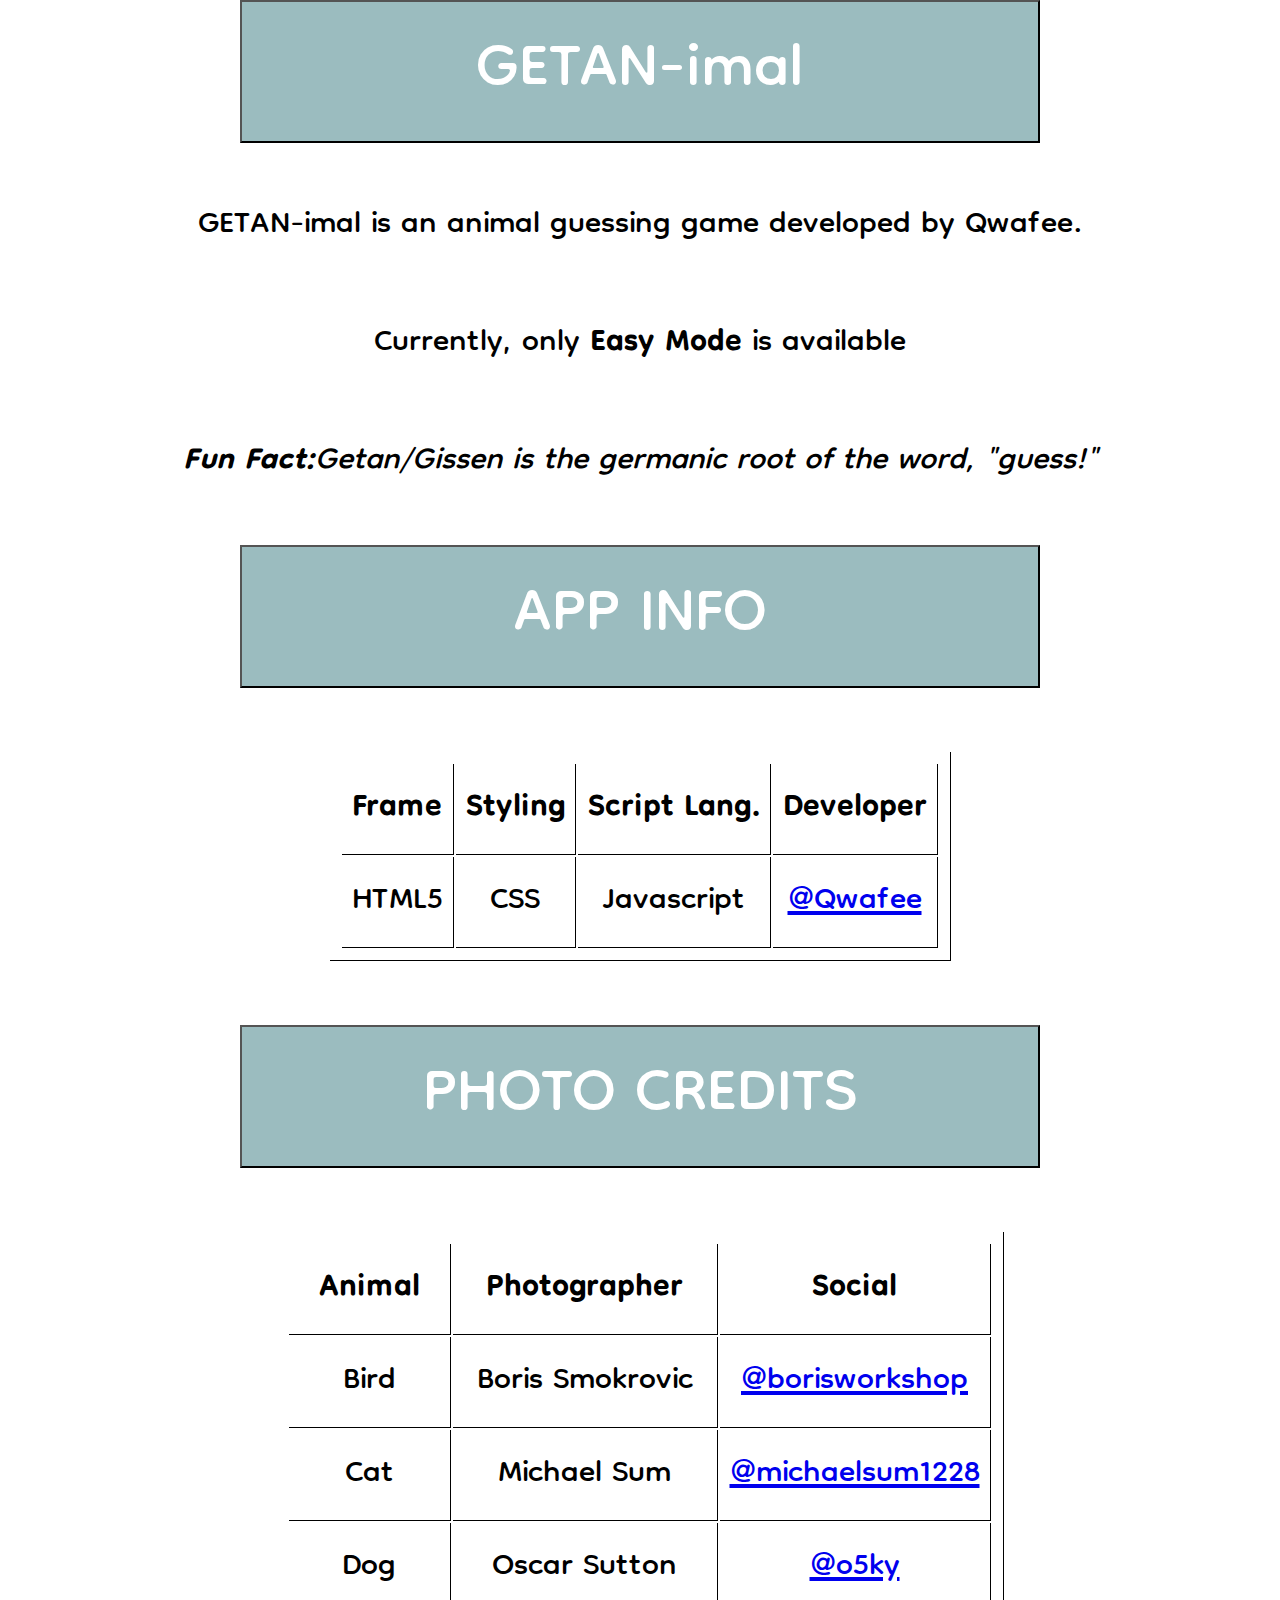
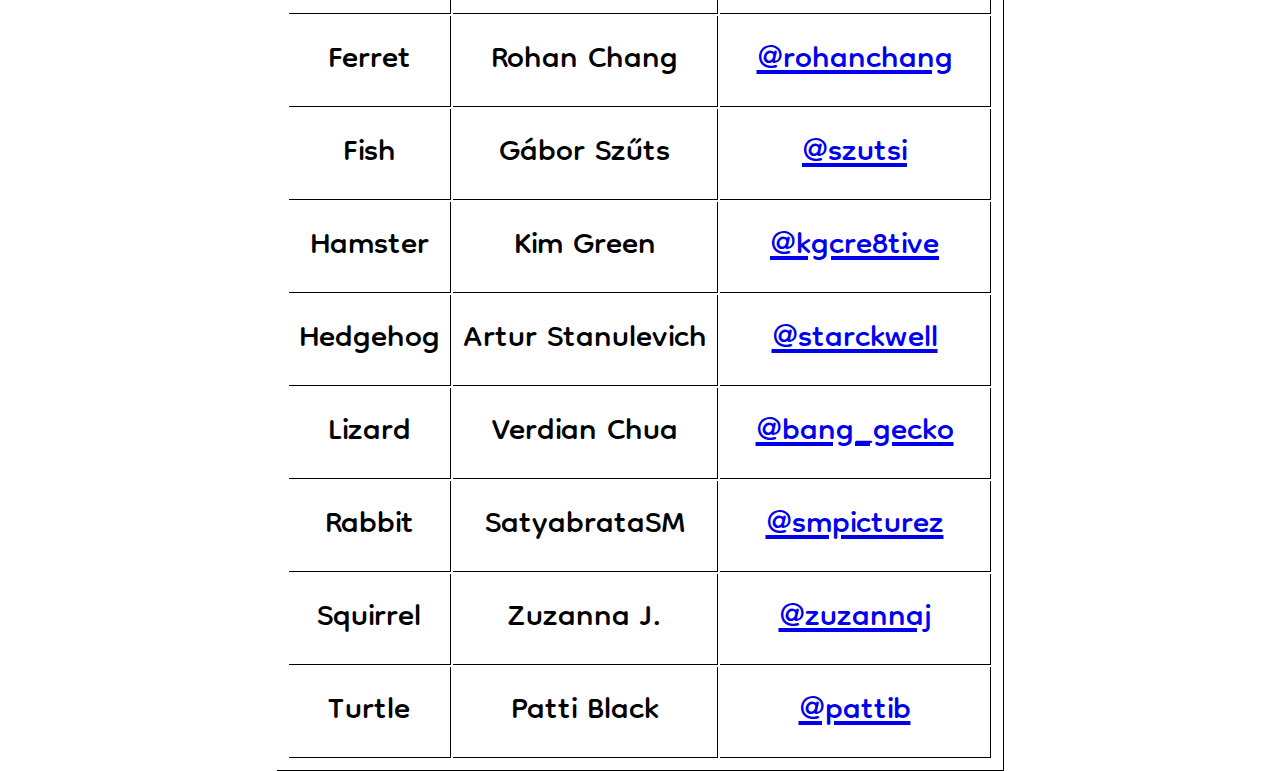
<file: about.html>
<!DOCTYPE html>
<html lang="en-US">
    <head>
        <!--Getan is the germanic root word for guess-->
        <title>GETANimal</title>
        <meta name="author" content="Qwafee">
        <meta charset ="UTF-8">
        <meta name="viewport" content="width=device-width, initial-scale=1">
        <link rel="stylesheet" href="qwafee-style.css">
        <script src="qwafee-script.js" defer></script>
        <!--Fonts     
        font-family: 'Dongle', sans-serif;

        font-family: 'Rubik Beastly', cursive;-->
        <link rel="preconnect" href="https://fonts.googleapis.com">
        <link rel="preconnect" href="https://fonts.gstatic.com" crossorigin>
        <link href="https://fonts.googleapis.com/css2?family=Dongle&family=Rubik+Beastly&display=swap" rel="stylesheet"> 
        <link rel="preconnect" href="https://fonts.googleapis.com">
        <link rel="preconnect" href="https://fonts.gstatic.com" crossorigin>
        <link href="https://fonts.googleapis.com/css2?family=Anton&display=swap" rel="stylesheet"> 
        <link rel="preconnect" href="https://fonts.googleapis.com">
        <link rel="preconnect" href="https://fonts.gstatic.com" crossorigin>
        <link href="https://fonts.googleapis.com/css2?family=Fredoka+One&display=swap" rel="stylesheet"> 
    </head>
    <body>
        <main>
            <section id="authors" class="authors">
                <a href="index.html"><button style="color: white;" class="photoAuthors">GETAN-imal</button></a>
                <p>GETAN-imal is an animal guessing game developed by Qwafee.</p>
                <p>Currently, only <strong>Easy Mode</strong> is available</strong>
                <div class="divider"></div>
                <p><em><strong>Fun Fact:</strong>Getan/Gissen is the germanic root of the word, "guess!"</em></p>
                <button style="color: white;" class="photoAuthors">APP INFO</button>
                
                <table>
                    <tr>
                        <th>Frame</th>
                        <th>Styling</th>
                        <th>Script Lang.</th>
                        <th>Developer</th>
                    </tr>

                    <tr>
                        <td>HTML5</td>
                        <td>CSS</td>
                        <td>Javascript</td>
                        <td><a href="https://qwafee.app">@Qwafee</a></td>

                    </tr>
                </table>

                <button style="color: white;" class="photoAuthors">PHOTO CREDITS</button>
                <table id="photoCredits">
                    <tr>
                        <th>
                            Animal
                        </th>
                        <th>
                            Photographer
                        </th>
                        <th>
                            Social
                        </th>
                    </tr>
                    <tr>
                        <td>Bird</td>
                        <td>Boris Smokrovic</td>
                        <td><a href="https://unsplash.com/@borisworkshop">@borisworkshop</a></td>
                    </tr>
                    <tr>
                        <td>Cat</td>
                        <td>Michael Sum</td>
                        <td><a href="https://unsplash.com/@michaelsum1228">@michaelsum1228</a></td>
                    </tr>
                    <tr>
                        <td>Dog</td>
                        <td>Oscar Sutton</td>
                        <td><a href="https://unsplash.com/@o5ky">@o5ky</a></td>
                    </tr>
                    <tr>
                        <td>Ferret</td>
                        <td>Rohan Chang</td>
                        <td><a href="https://unsplash.com/@rohanchang">@rohanchang</a></td>
                    </tr>
                    <tr>
                        <td>Fish</td>
                        <td>Gábor Szűts</td>
                        <td><a href="https://unsplash.com/@szutsi">@szutsi</a></td>
                    </tr>
                    <tr>
                        <td>Hamster</td>
                        <td>Kim Green</td>
                        <td><a href="https://unsplash.com/@kgcre8tive">@kgcre8tive</a></td>
                    </tr>
                    <tr>
                        <td>Hedgehog</td>
                        <td>Artur Stanulevich</td>
                        <td><a href="https://unsplash.com/@starckwell">@starckwell</a></td>
                    </tr>
                    <tr>
                        <td>Lizard</td>
                        <td>Verdian Chua</td>
                        <td><a href="https://unsplash.com/@bang_gecko">@bang_gecko</a></td>
                    </tr>
                    <tr>
                        <td>Rabbit</td>
                        <td>SatyabrataSM</td>
                        <td><a href="https://unsplash.com/@smpicturez">@smpicturez</a></td>
                    </tr>
                    <tr>
                        <td>Squirrel</td>
                        <td>Zuzanna J.</td>
                        <td><a href="https://unsplash.com/@zuzannaj">@zuzannaj</a></td>
                    </tr>
                    <tr>
                        <td>Turtle</td>
                        <td>Patti Black</td>
                        <td><a href="https://unsplash.com/@pattib">@pattib</a></td>
                    </tr>
                </table>
            </section>

        </main>
    </body>
</html>
</file>
<file: qwafee-style.css>
/*mobile-first design, eh?*/
@media screen and (max-width: 1000px)
{
    body
    {
        margin:0px;
        padding: 0px;
        font-size: 2em;
        font-family: 'Dongle', sans-serif;
        text-align:center;
        max-width: 100%;
    }

    header
    {
        margin: 0px;
        padding: 0px;
    }

    header p
    {
        color: #9BBCBF; 
        margin:0px; 
        padding:0px;"
    }
    header h1
    {
        padding-top:5%;
        margin:0px;
    }

    nav input
    {
        font-size: 1em;
        width: 25%;
        border-style: none;
        background-color: orange;
        display: inline;
    }

    input:hover
    {
        background-color: #9BBCBF;
    }

    main
    {
        display:flex;
        flex-wrap: wrap;
        justify-content: space-around;
    }
    
    img
    {
        max-width: 100%;
    }

    .active 
    {
        background-color: hsl(11, 96%, 43%);
    }

    .gameLogo
    {
        max-height: 450px;
        margin: 5%;
        border-radius: 500px;
        max-width:80%;
    }

    
    .animalImage
    {
        margin: 5%;
        border-radius: 100px;
        width:80%;
        max-width: 450px;
    }

    input
    {
        
        font-size: 2em;
        height: 100px;
        width: 90%;
        text-align: center;
        font-family: 'Fredoka One', cursive;
        border-radius: 25px;
    }


    .nextAnimal
    {
        background-color: orange;
    }
    .userInput
    {
        width: 80%;
    }
    .userSubmit
    {   
        margin-bottom: 2px;
        width:82%;
        border-style: none;
        background-color: orange;
        color: black;
    }
    
    .askHint
    {
        border-style: none;
        width:82%;
        background-color: gray;
        color: white;
    }

    .userSubmit:hover
    {
        background-color:#9BBCBF;
    }

    .askHint:hover
    {
        background-color:#9BBCBF;
    }

    .hint
    {
        background-color: lightyellow;
        border: solid black 1px;
        color: black;
    }

    .authors
    {
        height: 500px;
    }
    button
    {
        margin: 0px;
        padding: 0px;
        font-size: 2em;
        width: 800px;
        max-width: 80%;
        background-color: #9BBCBF;
        font-family: 'Dongle', sans-serif;

    }

    button:hover
    {
        opacity: 0.5;
    }

    table, tr, td, th
    {
        margin: 5%;
        text-align: center;
        margin-left: auto;
        margin-right: auto;
        max-width: 80%;
        border-bottom: solid black 1px;
        border-right: solid black 1px;
        padding: 10px;
    }
    
    footer
    {
        bottom: 0px;
        opacity: 0.5;
    }
    .divider
    {
        margin-left: auto;
        margin-right: auto;
        max-width: 80%;
        border-bottom: solid lightgray 2px;
    }
}

@media screen and (min-width: 1000px)
{
    body
    {
        
        font-size:3em;
        text-align: center;
        font-family: 'Dongle', sans-serif;
        margin-left: auto;
        margin-right: auto;
        margin-top:0px;
        background-color: 
    }

    header
    {
        color: white;
        max-width: 450px;
        max-height: 450px;
        float: left;
        margin: 0px;
        background-color: orange;
        width: 100%;
        margin-left: auto;
        margin-right: auto;
    }

    header p
    {
        color: black;
    }
    h1
    {
        margin: 0px;
    }
    nav
    {

        max-width: 450px;
        margin: 0px;
        padding: 0px;
        background-color: 9BBCBF;     
    }

 
    .userSection
    {
        max-height: 450px;
        position: absolute;
        right: 100px;
        top: 50px;
    }

    .ratio
    {
        position: absolute;
        right: 250px;
    }

    footer
    {
        position: absolute;
        bottom: 0px;
        right: 200px;
        color: #9BBCBF; 
        Opacity: 0.5;
    }
    img
    {
        float: left;
        max-width: 450px;
    }

    input
    {
        text-align: center;
        background-color: orange;
        padding: 5px;
        margin:10px;
        border-style: none;
        font-size: 1em;
    }

    input:hover
    {
        opacity: 0.8;
    }
    .userInput
    {     
        background-color: #9BBCBF; 
        width: 450px;
    }
    
    table, tr, td, th
    {
        margin: 5%;
        text-align: center;
        margin-left: auto;
        margin-right: auto;
        max-width: 80%;
        border-bottom: solid black 1px;
        border-right: solid black 1px;
        padding: 10px;
    }
    footer
    {
        bottom: 0px;
        position: fixed;
    }
    
    .authors
    {
        height: 500px;
    }
    button
    {
        margin: 0px;
        padding: 0px;
        font-size: 2em;
        width: 800px;
        max-width: 80%;
        background-color: #9BBCBF;
        font-family: 'Dongle', sans-serif;

    }

    button:hover
    {
        opacity: 0.5;
    }

    table, tr, td, th
    {
        margin: 5%;
        text-align: center;
        margin-left: auto;
        margin-right: auto;
        max-width: 80%;
        border-bottom: solid black 1px;
        border-right: solid black 1px;
        padding: 10px;
    }
    
    footer
    {
        bottom: 0px;
        opacity: 0.5;
    }
}
</file>
